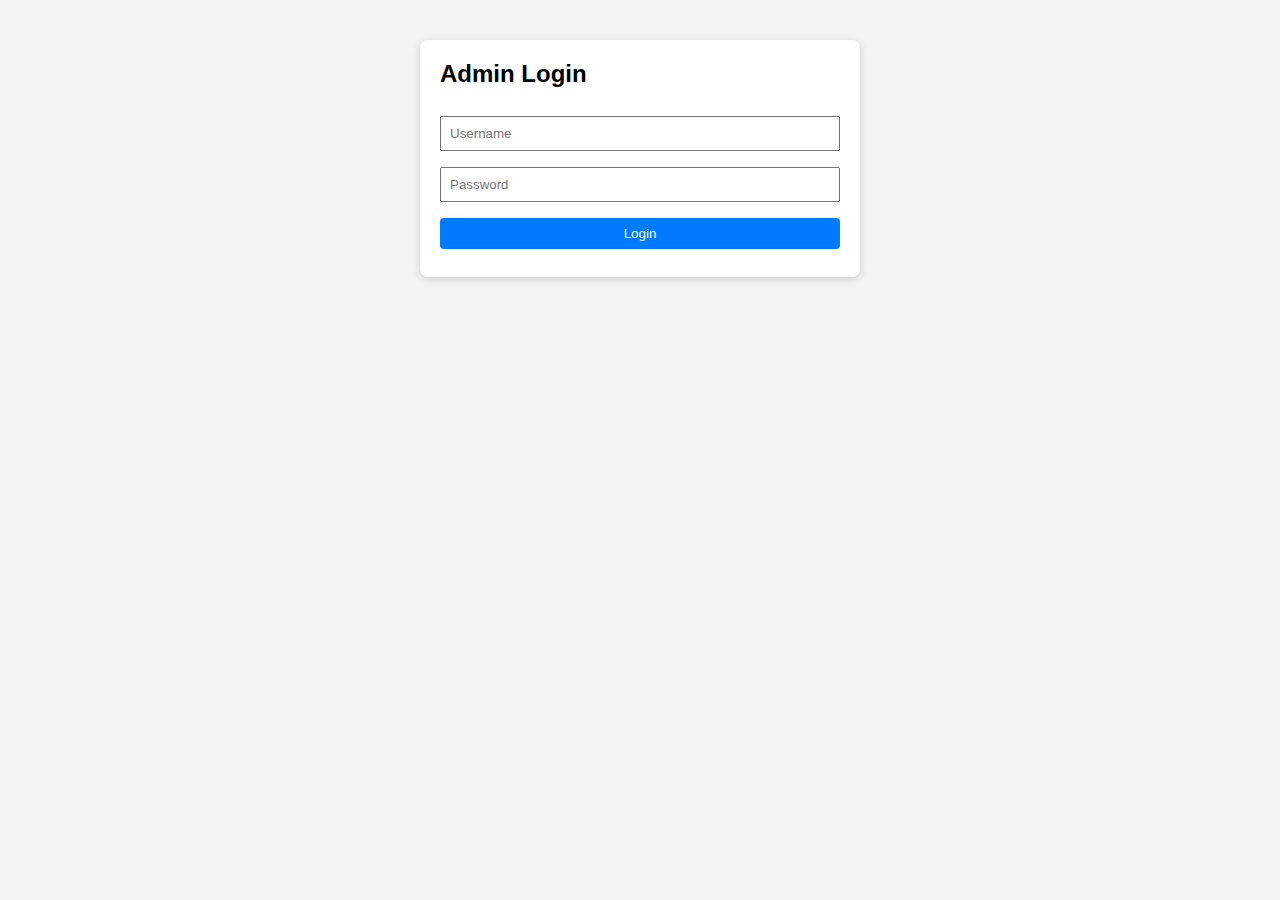
<file: templates/index.html>
<!DOCTYPE html>
<html lang="en">
<head>
    <meta charset="UTF-8">
    <title>Campus Navigation</title>
    <link rel="stylesheet" href="/static/style.css">
</head>
<body>
    <div id="login-section">
        <h2>Admin Login</h2>
        <input type="text" id="username" placeholder="Username">
        <input type="password" id="password" placeholder="Password">
        <button onclick="login()">Login</button>
        <div id="login-message"></div>
    </div>
    <div id="main-section" style="display:none;">
        <h2>Buildings</h2>
        <button onclick="fetchBuildings()">Refresh</button>
        <ul id="building-list"></ul>
        <input type="text" id="new-building" placeholder="New building name">
        <button onclick="addBuilding()">Add Building</button>
    </div>
    <script src="/static/app.js"></script>
</body>
</html>
</file>
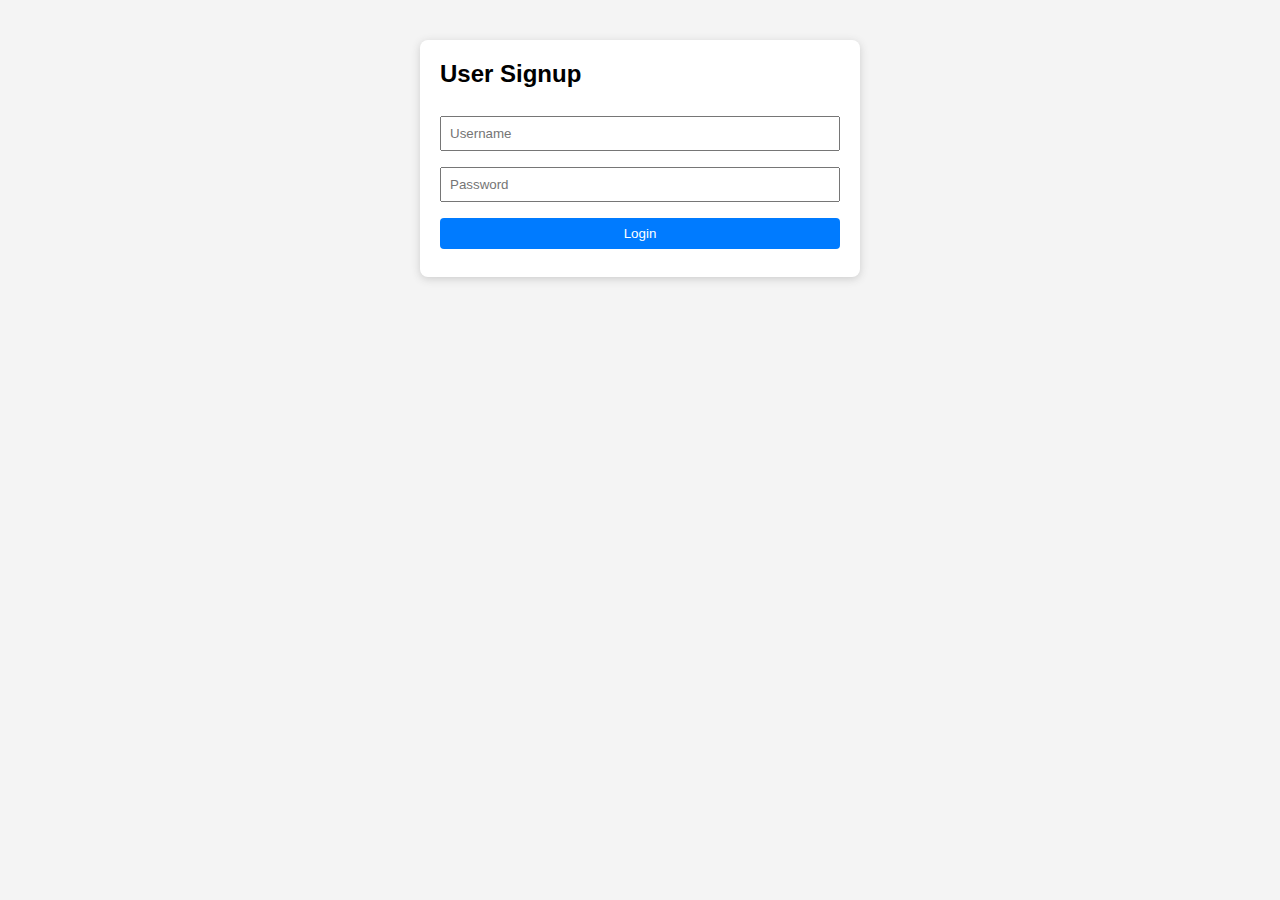
<file: templates/signup.html>
<!DOCTYPE html>
<html lang="en">
<head>
    <meta charset="UTF-8">
    <title>Campus Navigation</title>
    <link rel="stylesheet" href="/static/style.css">
</head>
<body>
    <div id="login-section">
        <h2>User Signup</h2>
        <input type="text" id="username" placeholder="Username">
        <input type="password" id="password" placeholder="Password">
        <button onclick="signup()">Login</button>
        <div id="sign-up"></div>
    </div>
    
    <script src="/static/app.js"></script>
</body>
</html>
</file>
<file: static/style.css>
body { font-family: Arial, sans-serif; background: #f4f4f4; margin: 0; padding: 0; }
#login-section, #main-section { background: #fff; max-width: 400px; margin: 40px auto; padding: 20px; border-radius: 8px; box-shadow: 0 2px 8px #ccc; }
h2 { margin-top: 0; }
input, button { margin: 8px 0; padding: 8px; width: 100%; box-sizing: border-box; }
button { background: #007bff; color: #fff; border: none; border-radius: 4px; cursor: pointer; }
button:hover { background: #0056b3; }
#building-list { list-style: none; padding: 0; }
#building-list li { padding: 6px 0; border-bottom: 1px solid #eee; }
</file>
